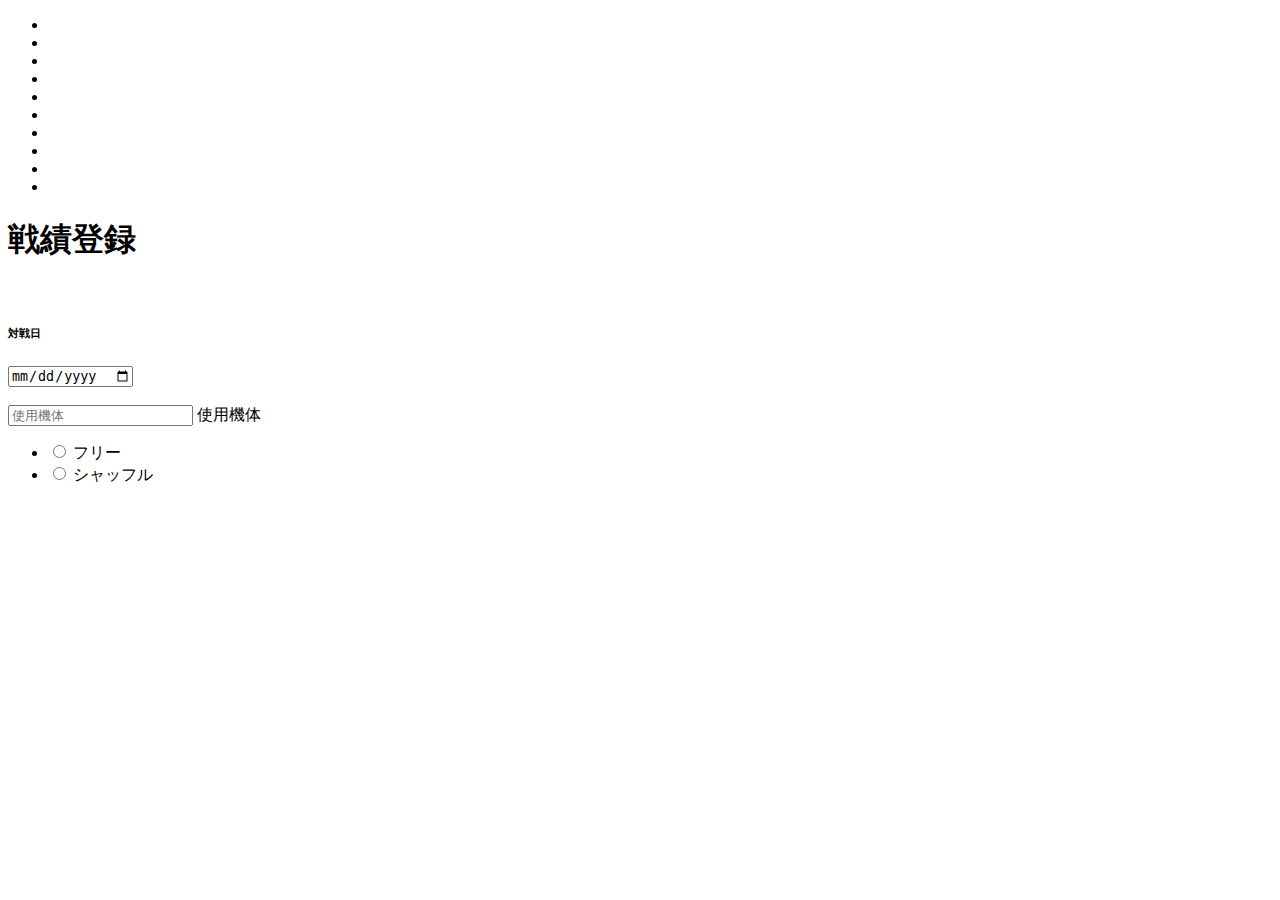
<file: src/main/resources/templates/register.html>
<!DOCTYPE html>
<html>

<head>
<meta charset="UTF-8">
<link th:href="@{/style/main.css}" rel="stylesheet" type="text/css">
<link th:href="@{/style/register.css}" rel="stylesheet" type="text/css">
<link th:href="@{/style/bootstrap/css/bootstrap.min.css}"
	rel="stylesheet" type="text/css">
<title>Insert title here</title>
</head>

<body>
	<div th:replace="header"></div>
	<div class="context"></div>
	<div class="area">
		<div class="container">
			<ul class="circles">
				<li></li>
				<li></li>
				<li></li>
				<li></li>
				<li></li>
				<li></li>
				<li></li>
				<li></li>
				<li></li>
				<li></li>
			</ul>
			<h5></h5>
			<h1>戦績登録</h1>
			<br>
			<div class="col-lg-6">
				<h6>対戦日</h6>
				<label class="date"> <input type="date" />
				</label> <br /> <br />
				<div class="stuff">
					<div class="textBox">
						<input class="text" type="textbox" placeholder="使用機体"
							onkeyup="this.setAttribute('value', this.value);" value="" /> <label
							class="label">使用機体</label> <label class="error"></label>
					</div>
				</div>
				<div class="col-lg-6">
					<ul>
						<li><input type="radio" id="f-option" name="selector">
							<label class="radio" for="f-option">フリー</label>

							<div class="check"></div></li>

						<li><input type="radio" id="s-option" name="selector">
							<label class="radio" for="s-option">シャッフル</label>

							<div class="check">
								<div class="inside"></div>
							</div></li>
					</ul>
				</div>
			</div>
		</div>
	</div>
	<div th:replace="footer"></div>
</body>

</html>
</file>
